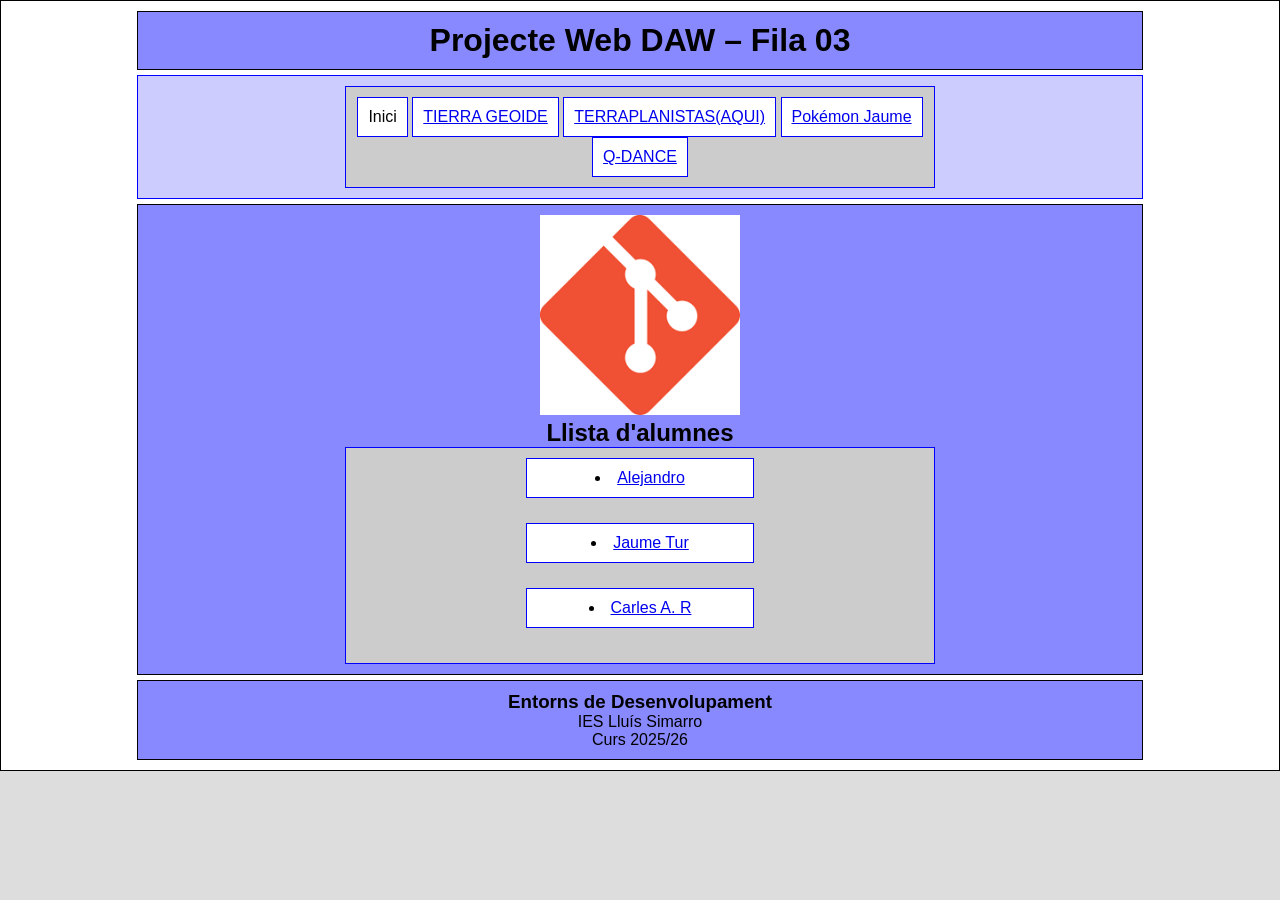
<file: index.html>
<!DOCTYPE html>
<html lang="ca">
<head>
  <meta charset="utf-8">
  <title>Projecte Web DAW – Treballant amb GIT</title>
  <link rel="stylesheet" href="./css/estils.css">
</head>

<body>
  <div id="contenidor">
  
    <header id="cap">
        <h1>Projecte Web DAW – Fila 03</h1>
    </header>

    <nav id="menu">
        <ul>
            <li>Inici</li>

            <li><a href="include/TierraGeoide/geoide.html">TIERRA GEOIDE</a></li>
            <li><a href="include/TierraGeoide/tierraplana.html">TERRAPLANISTAS(AQUI)</a></li>
            <li><a href="include/pokemon_jaume/pagina1.html">Pokémon Jaume</a></li>
            <li><a href="include/QDance/index.html">Q-DANCE</a></li>

        </ul>
    </nav>

    <main id="principal">

        <figure>
            <img src="./img/git.png" alt="Logo Git" class="imatge">
        </figure>

        <h2>Llista d'alumnes</h2>

        <ul id="llistat-alumnes">

            <li> <a href="./html/alejandro.html">Alejandro</a><br></li>
            <li><a href="include/jaume_tur.html">Jaume Tur</a></li>
            <li><a href="html/carles_alberola.html">Carles A. R</a></li>
        </ul>

    </main>

    <footer id="peu">
        <h3>Entorns de Desenvolupament</h3>
        <p>IES Lluís Simarro <br> Curs 2025/26</p>
    </footer>

  </div>
</body>
</html>
</file>
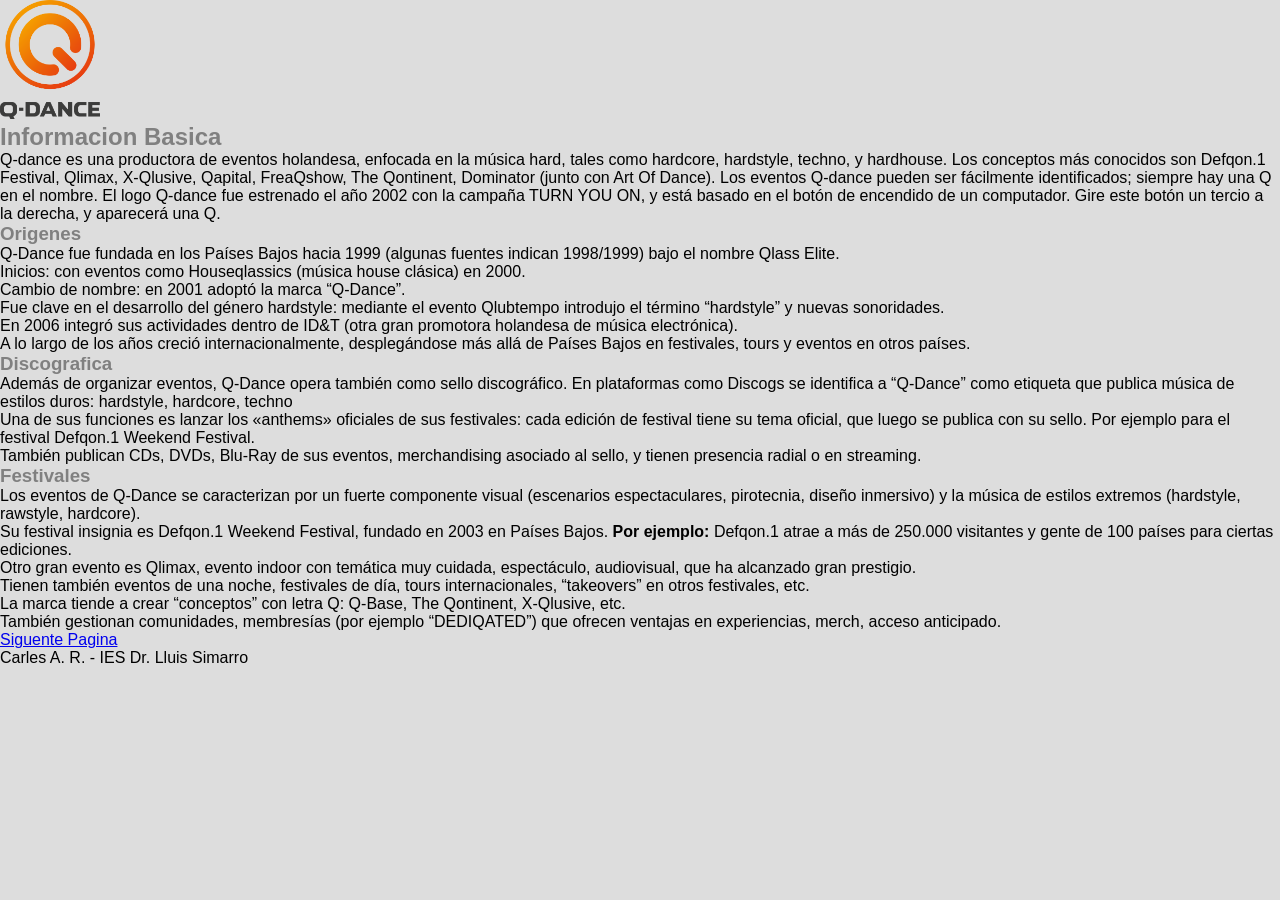
<file: include/QDance/index.html>
<!DOCTYPE html>
<html lang="en">
<head>
    <meta charset="UTF-8">
    <meta name="viewport" content="width=device-width, initial-scale=1.0">
    <title>Q-Dance - (Carles. A. R)</title>
    <link rel="stylesheet" href="../../css/estils.css">
</head>
<body>
    <img src="../../img/Q-dance_logo_2018.png" alt="" width="100px">
    <article>
        <h2 style="color: gray;">Informacion Basica</h2>
        <p>Q-dance es una productora de eventos holandesa, enfocada en la música hard, tales como hardcore, hardstyle, techno, y hardhouse. Los conceptos más conocidos son Defqon.1 Festival, Qlimax, X-Qlusive, Qapital, FreaQshow, The Qontinent, Dominator (junto con Art Of Dance). Los eventos Q-dance pueden ser fácilmente identificados; siempre hay una Q en el nombre. El logo Q-dance fue estrenado el año 2002 con la campaña TURN YOU ON, y está basado en el botón de encendido de un computador. Gire este botón un tercio a la derecha, y aparecerá una Q.</p>
        <section>
            <h3 style="color: gray;">Origenes</h3>
            <p>Q-Dance fue fundada en los Países Bajos hacia 1999 (algunas fuentes indican 1998/1999) bajo el nombre Qlass Elite.</p>
            <ul>
                <li>Inicios: con eventos como Houseqlassics (música house clásica) en 2000.</li>
                <li>Cambio de nombre: en 2001 adoptó la marca “Q‐Dance”.</li>
                <li>Fue clave en el desarrollo del género hardstyle: mediante el evento Qlubtempo introdujo el término “hardstyle” y nuevas sonoridades.</li>
                <li>En 2006 integró sus actividades dentro de ID&T (otra gran promotora holandesa de música electrónica). </li>
                <li>A lo largo de los años creció internacionalmente, desplegándose más allá de Países Bajos en festivales, tours y eventos en otros países.</li>
            </ul>
        </section>
        <section>
            <h3 style="color: gray;">Discografica</h3>
            <p>Además de organizar eventos, Q-Dance opera también como sello discográfico. En plataformas como Discogs se identifica a “Q-Dance” como etiqueta que publica música de estilos duros: hardstyle, hardcore, techno</p>
            <ul>
                <li>Una de sus funciones es lanzar los «anthems» oficiales de sus festivales: cada edición de festival tiene su tema oficial, que luego se publica con su sello. Por ejemplo para el festival Defqon.1 Weekend Festival.</li>
                <li>También publican CDs, DVDs, Blu-Ray de sus eventos, merchandising asociado al sello, y tienen presencia radial o en streaming.</li>
            </ul>
        </section>
        <section>
            <h3  style="color: gray;">Festivales</h3>
            <p>Los eventos de Q-Dance se caracterizan por un fuerte componente visual (escenarios espectaculares, pirotecnia, diseño inmersivo) y la música de estilos extremos (hardstyle, rawstyle, hardcore).</p>
            <ul>
                <li>Su festival insignia es Defqon.1 Weekend Festival, fundado en 2003 en Países Bajos. <b>Por ejemplo:</b> Defqon.1 atrae a más de 250.000 visitantes y gente de 100 países para ciertas ediciones.</li>
                <li>Otro gran evento es Qlimax, evento indoor con temática muy cuidada, espectáculo, audiovisual, que ha alcanzado gran prestigio.</li>
                <li>Tienen también eventos de una noche, festivales de día, tours internacionales, “takeovers” en otros festivales, etc.</li>
                <li>La marca tiende a crear “conceptos” con letra Q: Q-Base, The Qontinent, X-Qlusive, etc.</li>
                <li>También gestionan comunidades, membresías (por ejemplo “DEDIQATED”) que ofrecen ventajas en experiencias, merch, acceso anticipado.</li>
            </ul>
        </section>
    </article>
    <a href="apartat.html">Siguente Pagina</a>
    <footer>Carles A. R. - IES Dr. Lluis Simarro</footer>
</body>
</html>
</file>
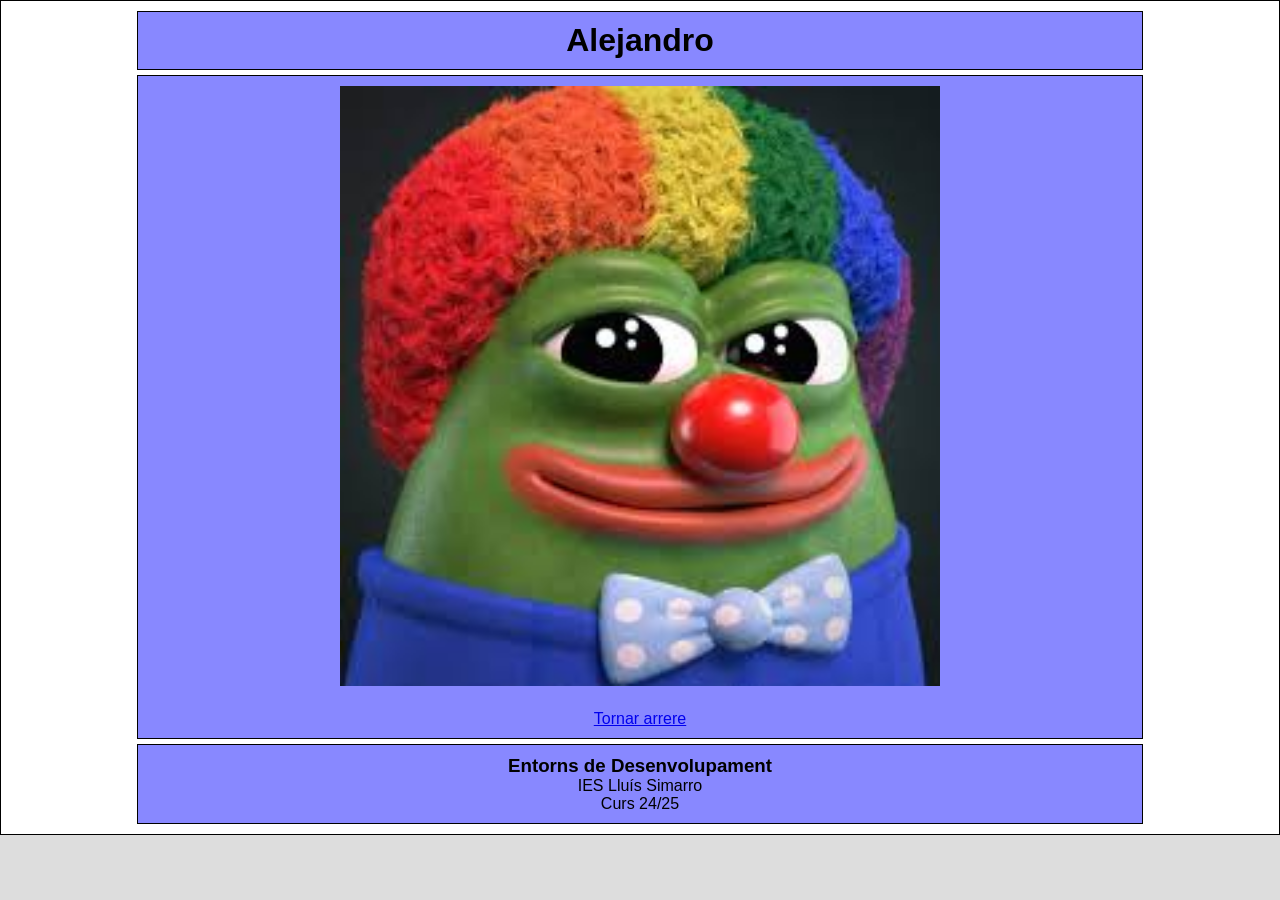
<file: html/alejandro.html>
<!doctype html>

<html lang="ca">
<head>
  <meta charset="utf-8"/>
  <title>Pàgina de l'alumne Alejandro</title>
  <link rel="stylesheet" href="../css/estils.css">
</head>

<body>
  <div id="contenidor">
    <div id="cap">
        <h1>Alejandro</h1>		
    </div>

    <div id="principal">		
        <figure>
            <img src="../img/alejandro.jpg" alt="Foto d'Alejandro" class="imatgealumne" />
        </figure>

        
        <p style="text-align:center; margin-top: 20px;">
            <a href="../index.html">Tornar arrere</a>
        </p>
    </div>

    <div id="peu">
        <h3>Entorns de Desenvolupament</h3>
        <p>IES Lluís Simarro <br> Curs 24/25</p>		
    </div>
  </div>
</body>
</html>
</file>
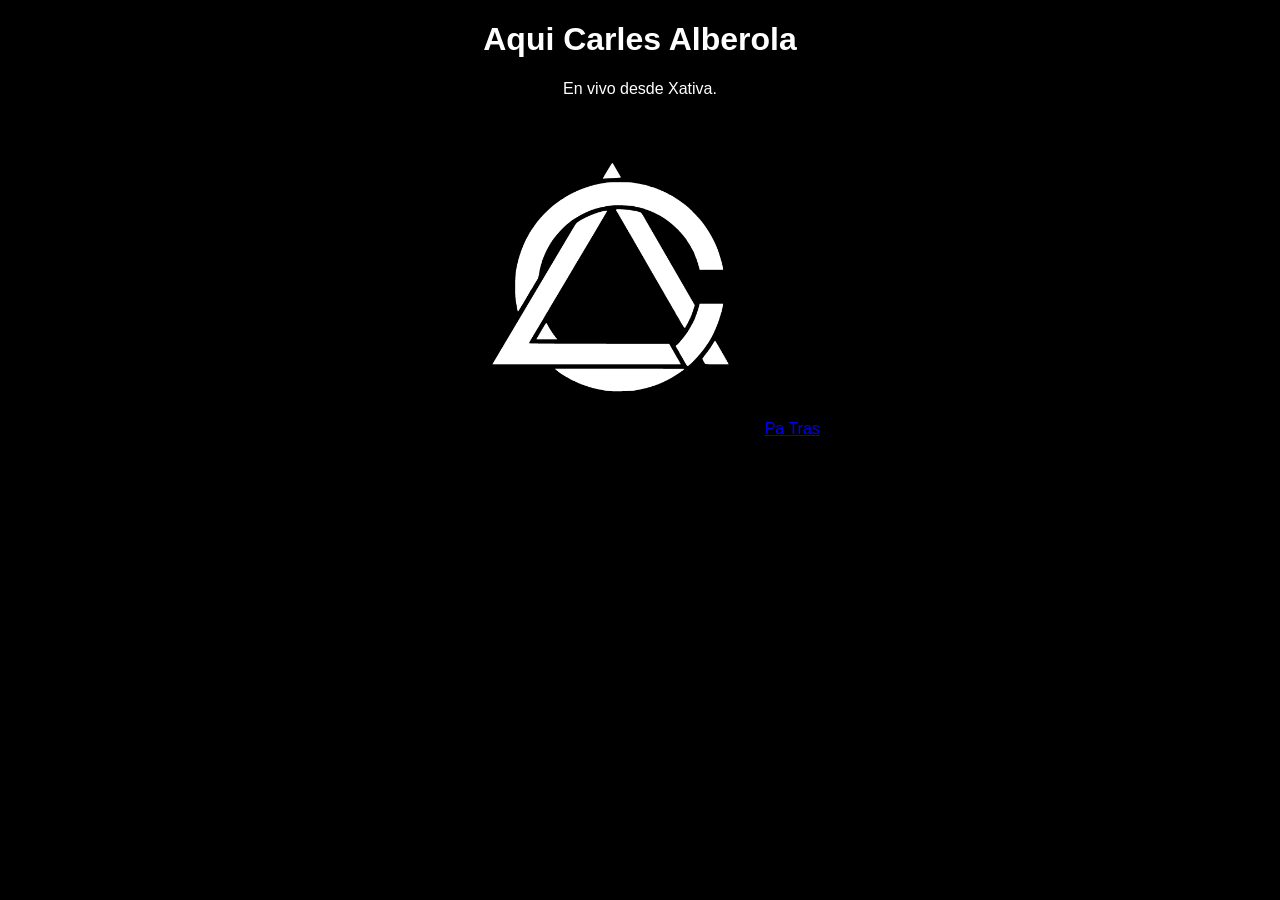
<file: html/carles_alberola.html>
<!DOCTYPE html>
<html lang="ca">
<head>
    <meta charset="UTF-8">
    <title>Pàgina personal de Jaume Tur</title>
    <style>
        body {
            font-family: Arial, sans-serif;
            text-align: center;
            color: white;
            background-color: #000000;
        }
        img {
            width: 300px;
            border-radius: 10px;
            margin-top: 20px;
        }
    </style>
</head>
<body>
    <h1>Aqui Carles Alberola</h1>
    <p>En vivo desde Xativa.</p>
    <img src="../img/img_Carles.png" alt="Imatge Jaume Charmander">

    <a href="../index.html">Pa Tras</a>
</body>
</html>
</file>
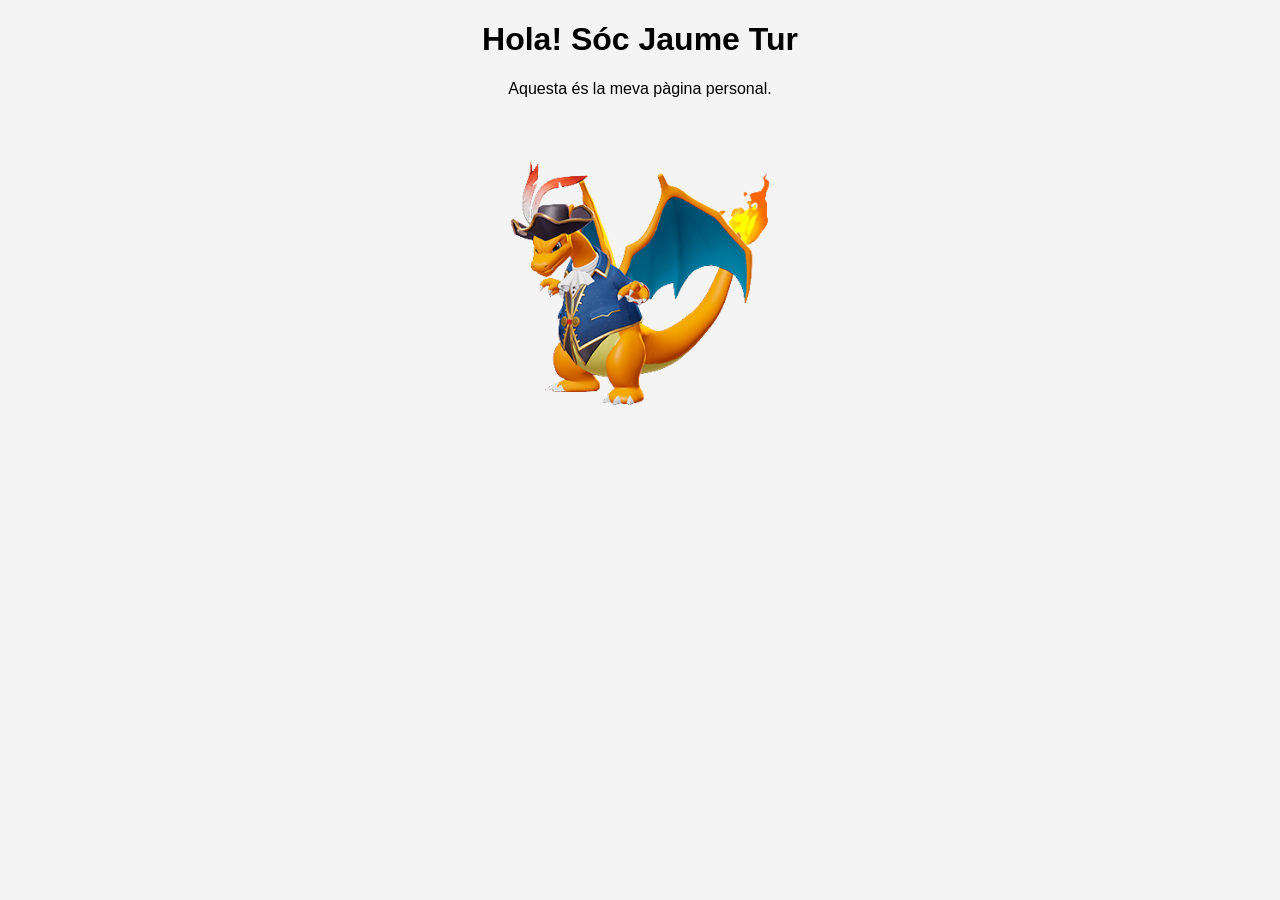
<file: include/jaume_tur.html>
<!DOCTYPE html>
<html lang="ca">
<head>
    <meta charset="UTF-8">
    <title>Pàgina personal de Jaume Tur</title>
    <style>
        body {
            font-family: Arial, sans-serif;
            text-align: center;
            background-color: #f4f4f4;
        }
        img {
            width: 300px;
            border-radius: 10px;
            margin-top: 20px;
        }
    </style>
</head>
<body>
    <h1>Hola! Sóc Jaume Tur</h1>
    <p>Aquesta és la meva pàgina personal.</p>
    <img src="../img/img_jaume.jpg" alt="Imatge Jaume Charmander">
</body>
</html>
</file>
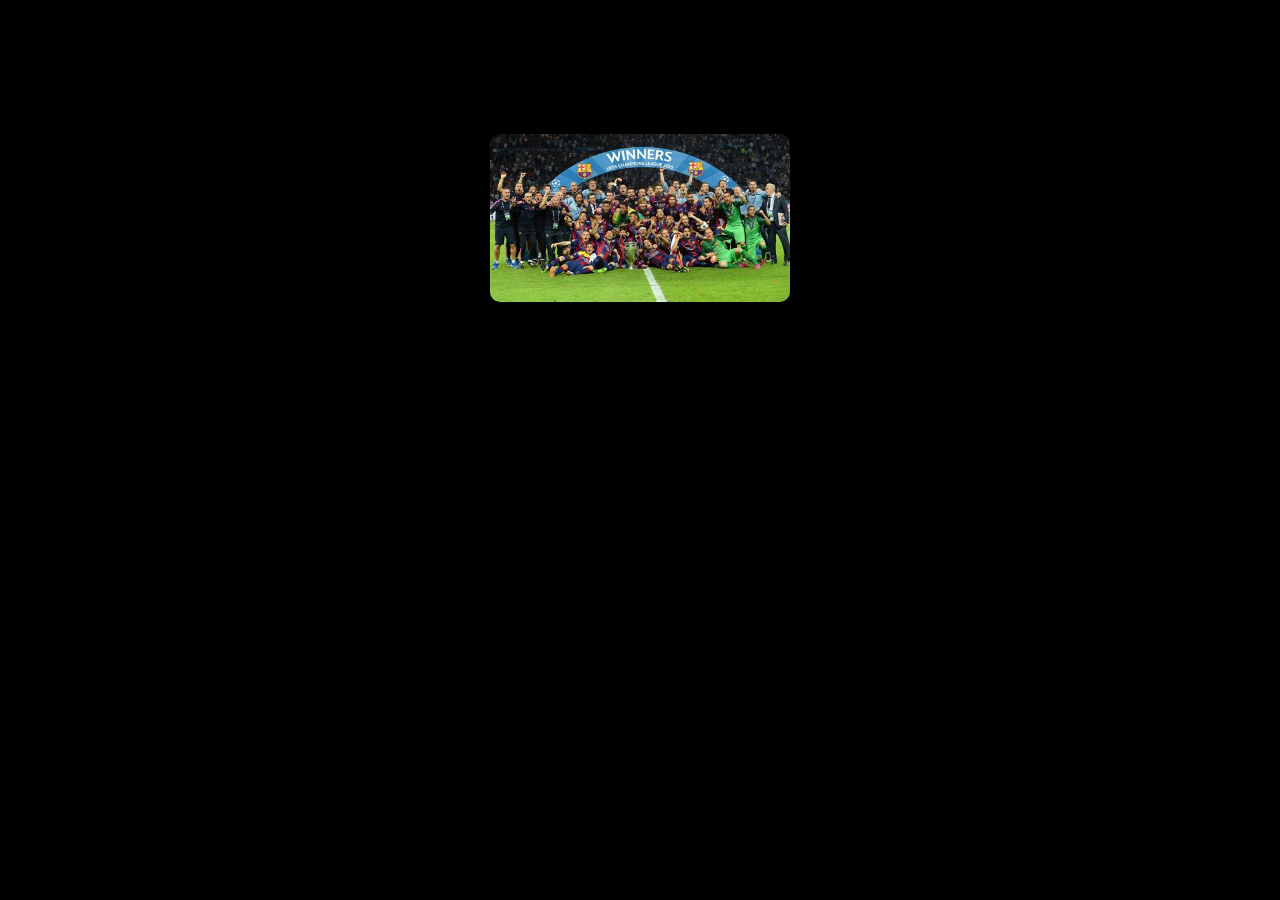
<file: include/pablojordan.html>
<!DOCTYPE html>
<html lang="ca">
<head>
    <meta charset="UTF-8">
    <title>Pàgina personal de Pablo Jordan</title>
    <style>
        body {
            font-family: Arial, sans-serif;
            text-align: center;
            background-color: black;
        }
        img {
            width: 300px;
            border-radius: 10px;
            margin-top: 20px;
        }
    </style>
</head>
<body>
    <h1>Visca el Barça!!</h1>
    <p>Aquesta és la meva pàgina personal.</p>
    <img src="../img/img_pablo2.jpg" alt="Tituls i estadi">
</body>
</html>
</file>
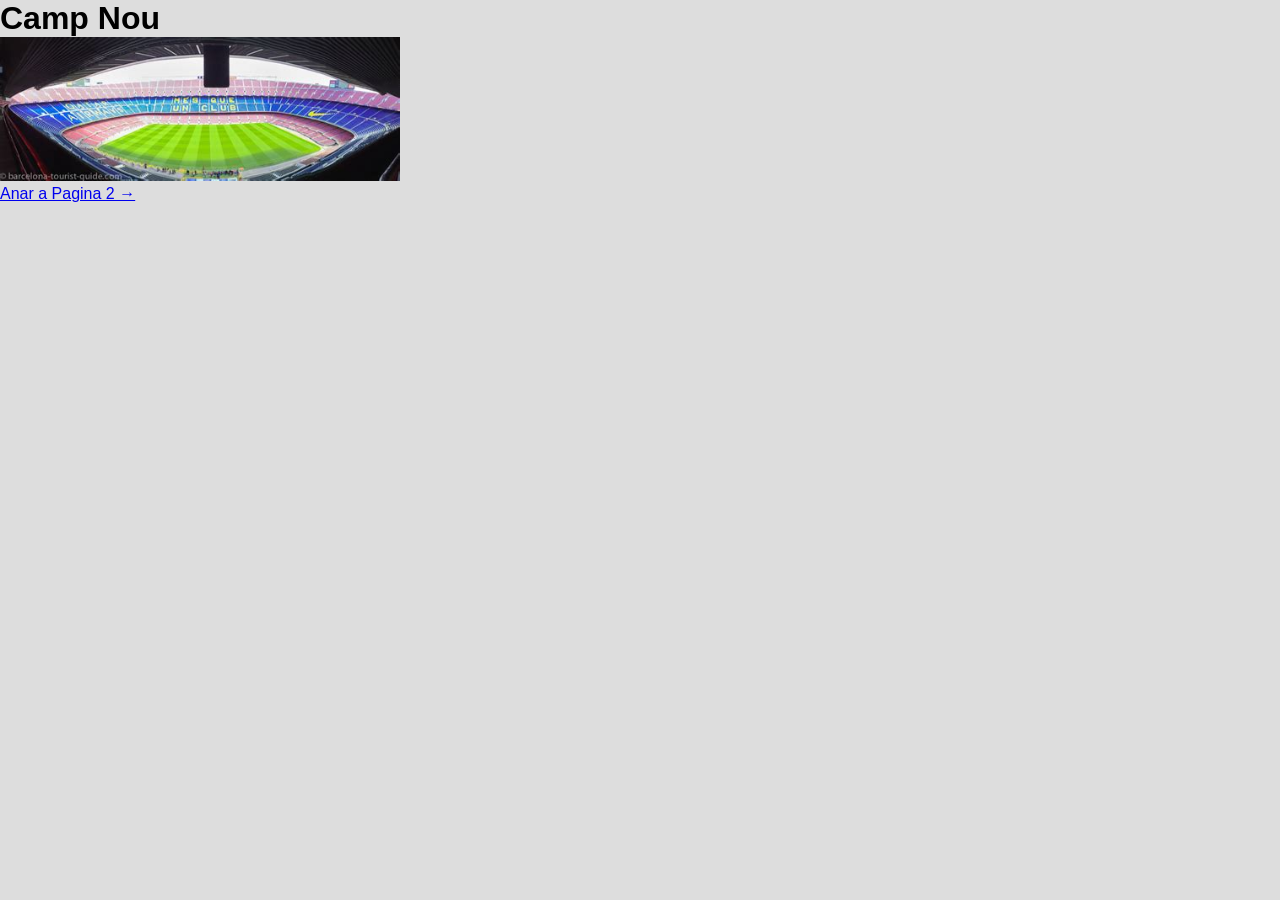
<file: include/barcelona/estadio.html>
<!DOCTYPE html>
<html lang="en">
<head>
    <meta charset="UTF-8">
    <meta name="viewport" content="width=device-width, initial-scale=1.0">
    <title>Estadi FC Barcelona</title>
    <link rel="stylesheet" href="../../css/estils.css">
</head>
<body>
    <h1>Camp Nou</h1>
    
    <img src="../../img/img_pablo3.jpg" alt="estadio" width="400">

    <p><a href="titulos.html">Anar a Pagina 2 →</a></p>
</body>
</html>
</file>
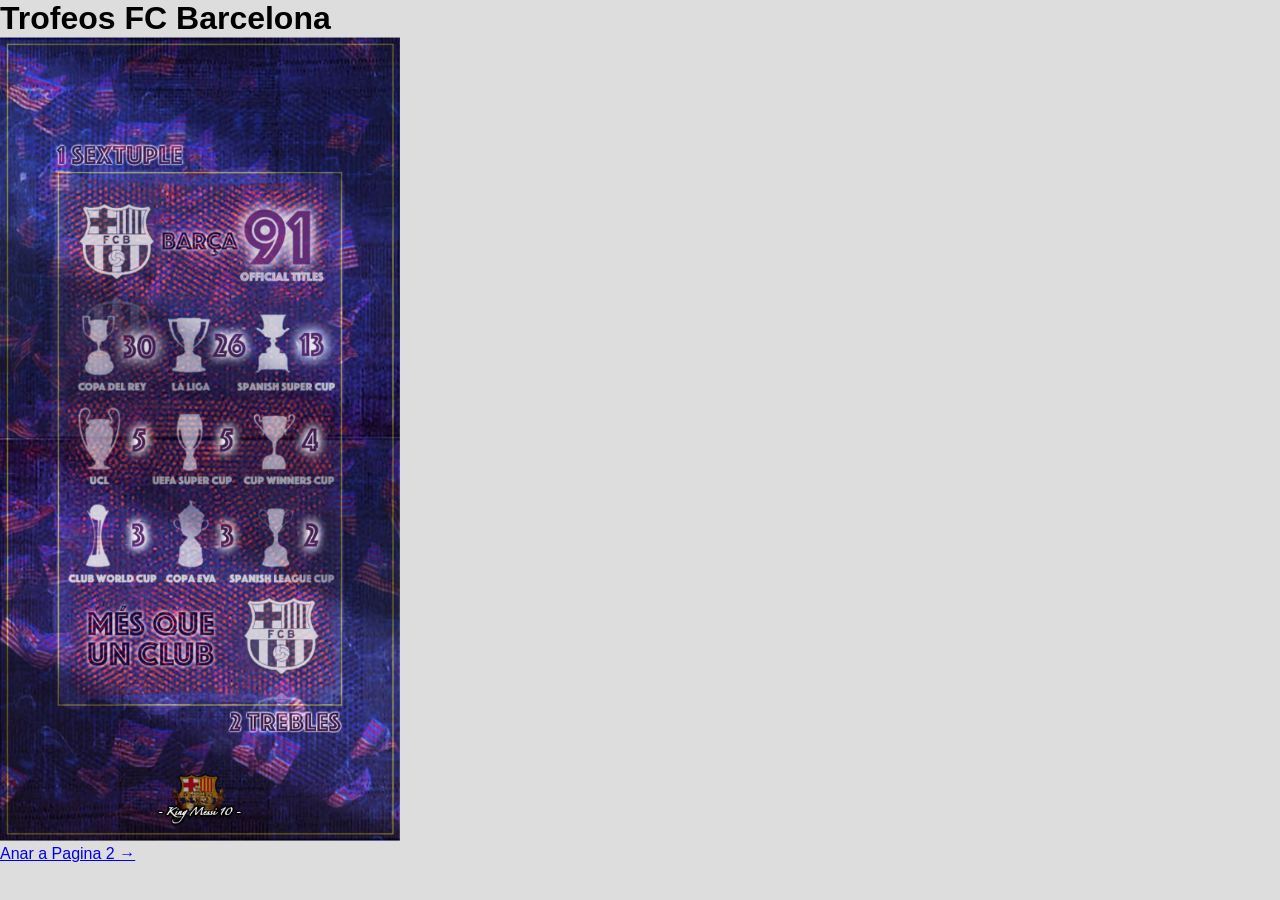
<file: include/barcelona/titulos.html>
<!DOCTYPE html>
<html lang="en">
<head>
    <meta charset="UTF-8">
    <meta name="viewport" content="width=device-width, initial-scale=1.0">
    <title>Títulos del Barcelona</title>
    <link rel="stylesheet" href="../../css/estils.css">
</head>
<body>
    <h1>Trofeos FC Barcelona</h1>
    
    <img src="../../img/img_pablo.jpg" alt="Titulos" width="400">

    <p><a href="estadio.html">Anar a Pagina 2 →</a></p>
</body>
</html>
</file>
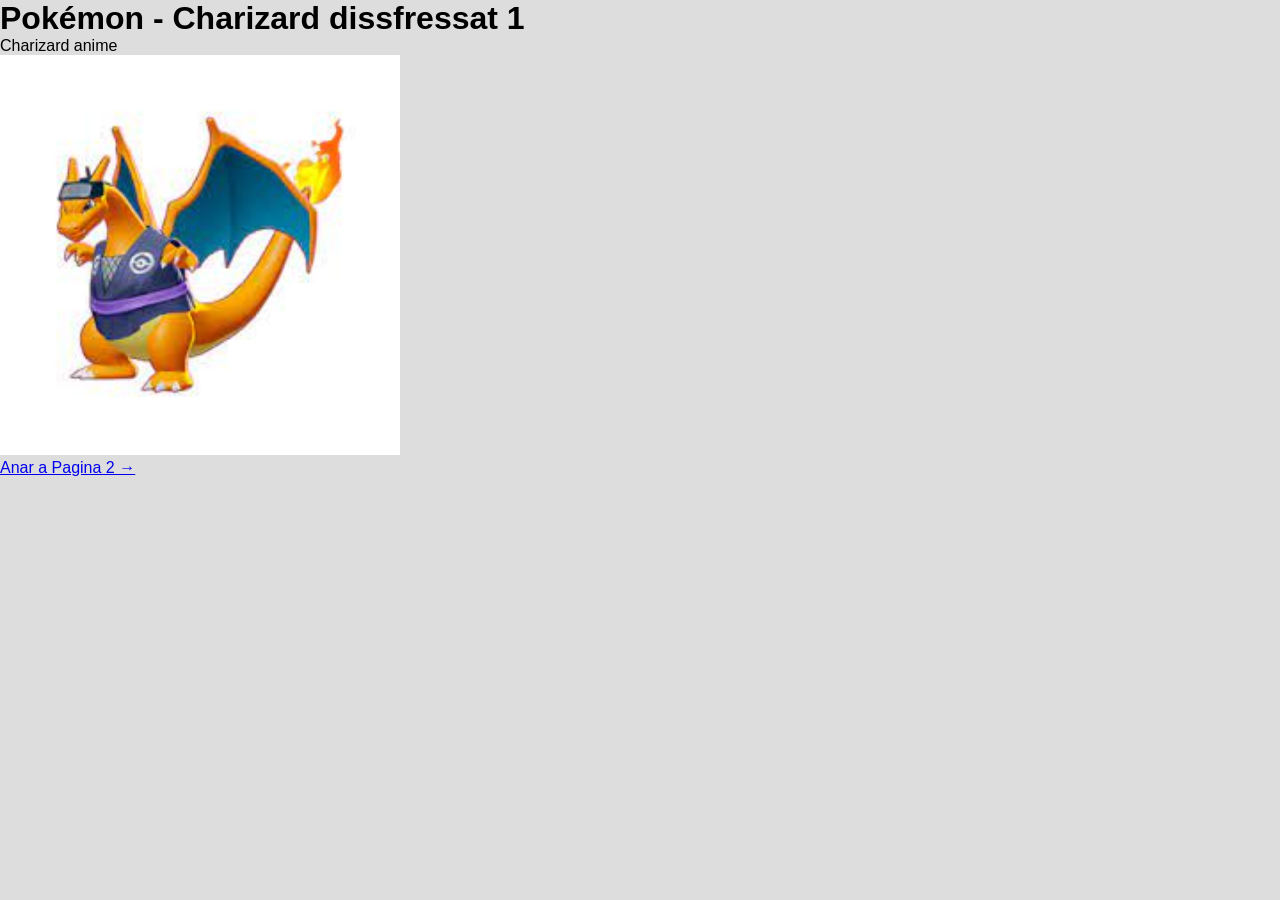
<file: include/pokemon_jaume/pagina1.html>
<!DOCTYPE html>
<html lang="en">
<head>
    <meta charset="UTF-8">
    <meta name="viewport" content="width=device-width, initial-scale=1.0">
    <title>Pokémon – Pàgina 1</title>
    <link rel="stylesheet" href="../../css/estils.css">
</head>
<body>
    <h1>Pokémon - Charizard dissfressat 1</h1>
    <p>Charizard anime</p>
    <img src="../../img/img_jaume1.jpg" alt="Charizard1" width="400">

    <p><a href="pagina2.html">Anar a Pagina 2 →</a></p>
</body>
</html>
</file>
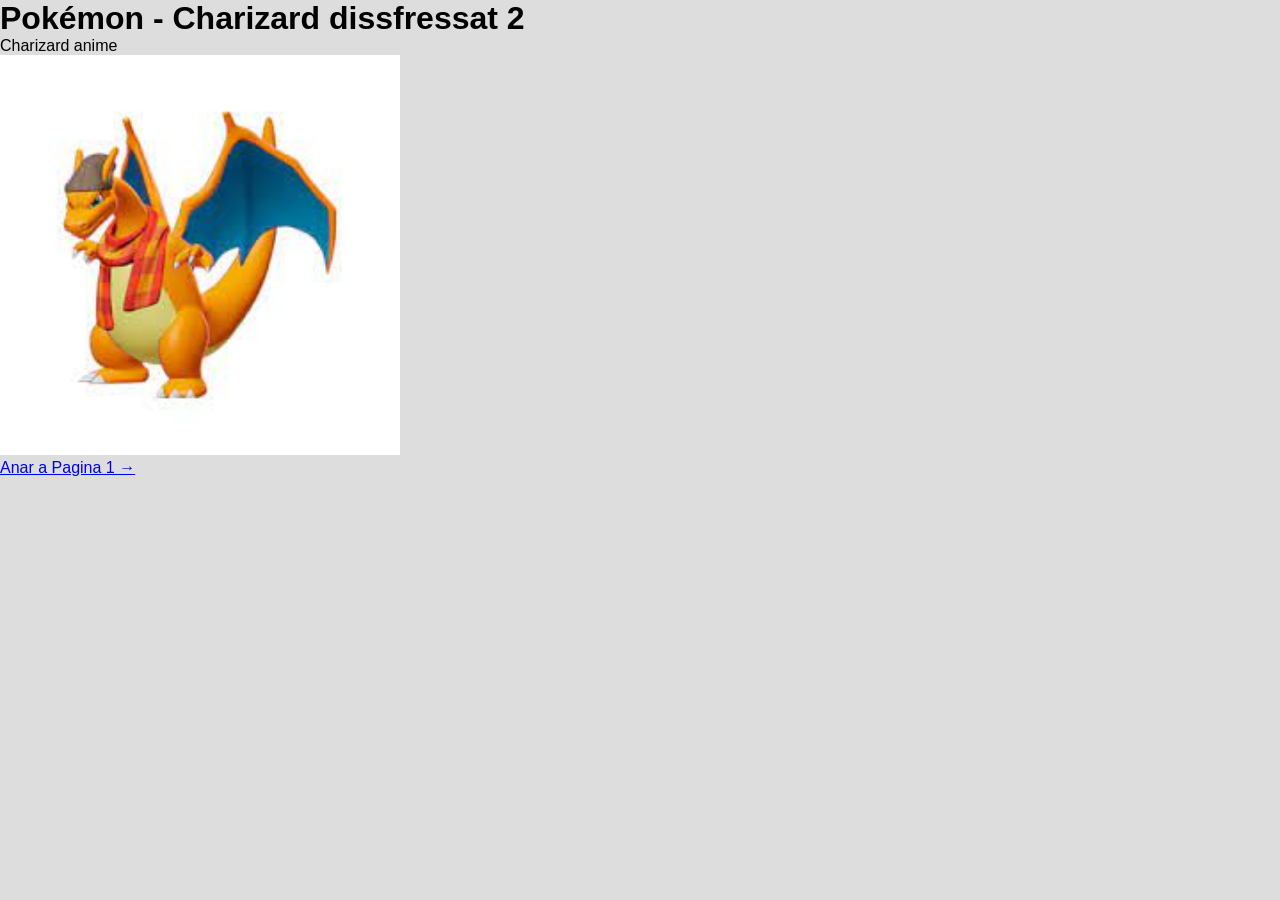
<file: include/pokemon_jaume/pagina2.html>
<!DOCTYPE html>
<html lang="en">
<head>
    <meta charset="UTF-8">
    <meta name="viewport" content="width=device-width, initial-scale=1.0">
    <title>Pokémon – Pàgina 2</title>
    <link rel="stylesheet" href="../../css/estils.css">
</head>
<body>
    <h1>Pokémon - Charizard dissfressat 2</h1>
    <p>Charizard anime</p>
    <img src="../../img/img_jaume2.jpg" alt="Charizard2" width="400">

    <p><a href="pagina1.html">Anar a Pagina 1 →</a></p>
</body>
</html>
</file>
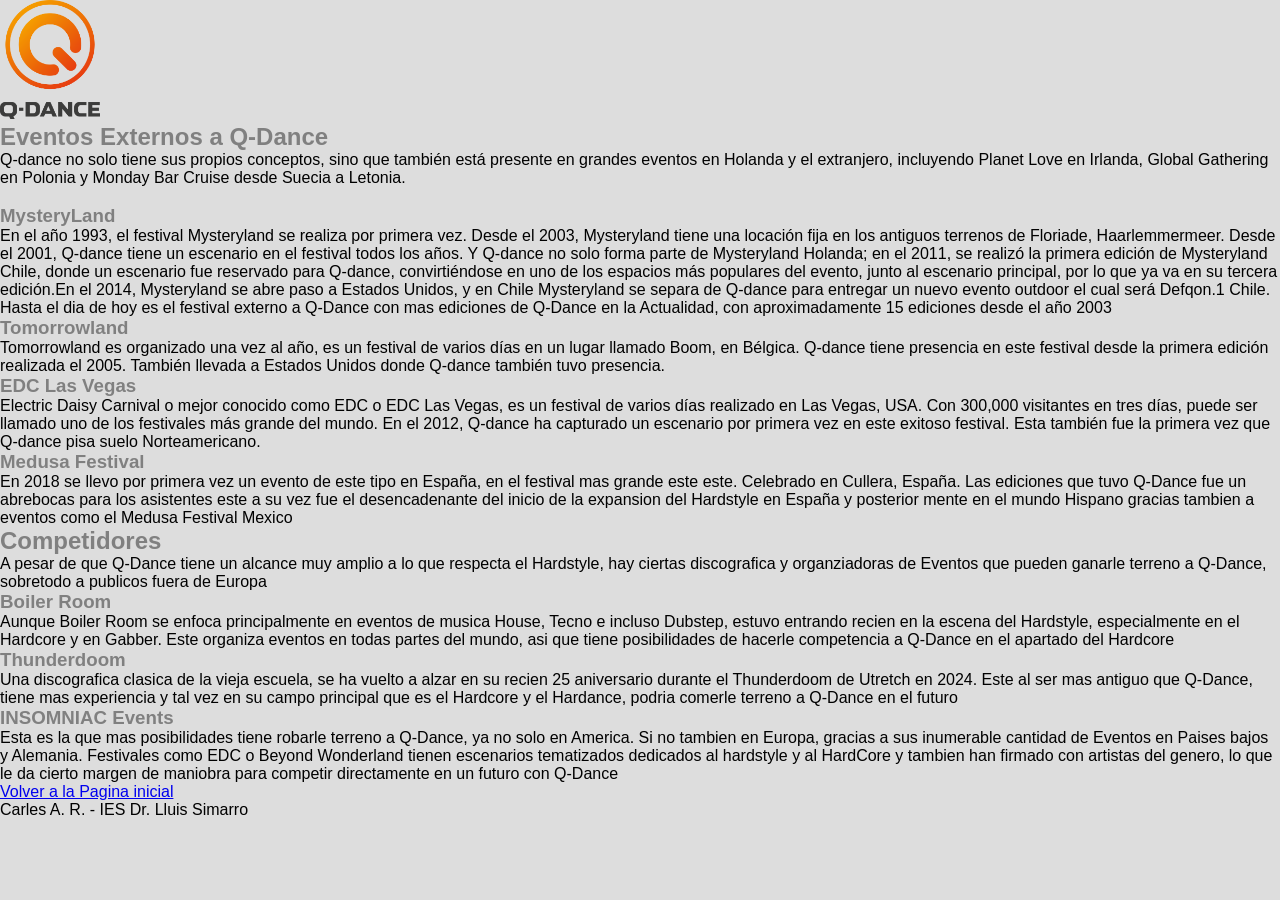
<file: include/QDance/apartat.html>
<!DOCTYPE html>
<html lang="en">
<head>
    <meta charset="UTF-8">
    <meta name="viewport" content="width=device-width, initial-scale=1.0">
    <title>Eventos Externos de Q-Dance - (Carles. A. R)</title>
    <link rel="stylesheet" href="../../css/estils.css">
</head>
<body>
    <img src="../../img/Q-dance_logo_2018.png" alt="" width="100px">
    <article>
        <section>
        <h2 style="color: gray;">Eventos Externos a Q-Dance</h2>
        <p>Q-dance no solo tiene sus propios conceptos, sino que también está presente en grandes eventos en Holanda y el extranjero, incluyendo Planet Love en Irlanda, Global Gathering en Polonia y Monday Bar Cruise desde Suecia a Letonia.</p>
        <br>
        <h3 style="color: gray;">MysteryLand</h3>
        <p>En el año 1993, el festival Mysteryland se realiza por primera vez. Desde el 2003, Mysteryland tiene una locación fija en los antiguos terrenos de Floriade, Haarlemmermeer. Desde el 2001, Q-dance tiene un escenario en el festival todos los años. Y Q-dance no solo forma parte de Mysteryland Holanda; en el 2011, se realizó la primera edición de Mysteryland Chile, donde un escenario fue reservado para Q-dance, convirtiéndose en uno de los espacios más populares del evento, junto al escenario principal, por lo que ya va en su tercera edición.En el 2014, Mysteryland se abre paso a Estados Unidos, y en Chile Mysteryland se separa de Q-dance para entregar un nuevo evento outdoor el cual será Defqon.1 Chile. Hasta el dia de hoy es el festival externo a Q-Dance con mas ediciones de Q-Dance en la Actualidad, con aproximadamente 15 ediciones desde el año 2003</p>
        <h3 style="color: gray;">Tomorrowland</h3>
        <p>Tomorrowland es organizado una vez al año, es un festival de varios días en un lugar llamado Boom, en Bélgica. Q-dance tiene presencia en este festival desde la primera edición realizada el 2005. También llevada a Estados Unidos donde Q-dance también tuvo presencia.</p>
        <h3 style="color: gray;">EDC Las Vegas</h3>
        <p>Electric Daisy Carnival o mejor conocido como EDC o EDC Las Vegas, es un festival de varios días realizado en Las Vegas, USA. Con 300,000 visitantes en tres días, puede ser llamado uno de los festivales más grande del mundo. En el 2012, Q-dance ha capturado un escenario por primera vez en este exitoso festival. Esta también fue la primera vez que Q-dance pisa suelo Norteamericano. </p>
        <h3 style="color: gray;">Medusa Festival</h3>
        <p>En 2018 se llevo por primera vez un evento de este tipo en España, en el festival mas grande este este. Celebrado en Cullera, España. Las ediciones que tuvo Q-Dance fue un abrebocas para los asistentes este a su vez fue el desencadenante del inicio de la expansion del Hardstyle en España y posterior mente en el mundo Hispano gracias tambien a eventos como el Medusa Festival Mexico</p>
        </section>
        <section>
        <h2 style="color: gray;">Competidores</h3>
        <p>A pesar de que  Q-Dance tiene un alcance muy amplio a lo que respecta el Hardstyle, hay ciertas discografica y organziadoras de Eventos que pueden ganarle terreno a Q-Dance, sobretodo a publicos fuera de Europa</p>
        <h3 style="color: gray;">Boiler Room</h3>
        <p>Aunque Boiler Room se enfoca principalmente en eventos de musica House, Tecno e incluso Dubstep, estuvo entrando recien en la escena del Hardstyle, especialmente en el Hardcore y en Gabber. Este organiza eventos en todas partes del mundo, asi que tiene posibilidades de hacerle competencia a Q-Dance en el apartado del Hardcore</p>
        <h3 style="color: gray;">Thunderdoom</h3>
        <p>Una discografica clasica de la vieja escuela, se ha vuelto a alzar en su recien 25 aniversario durante el Thunderdoom de Utretch en 2024. Este al ser mas antiguo que Q-Dance, tiene mas experiencia y tal vez en su campo principal que es el Hardcore y el Hardance, podria comerle terreno a Q-Dance en el futuro</p>
        <h3 style="color: gray;">INSOMNIAC Events</h3>
        <p>Esta es la que mas posibilidades tiene robarle terreno a Q-Dance, ya no solo en America. Si no tambien en Europa, gracias a sus inumerable cantidad de Eventos en Paises bajos y Alemania. Festivales como EDC o Beyond Wonderland tienen escenarios tematizados dedicados al hardstyle y al HardCore  y tambien han firmado con artistas del genero, lo que le da cierto margen de maniobra para competir directamente en un futuro con Q-Dance</p>
        </section>
    </article>
    <a href="index.html">Volver a la Pagina inicial</a>
    <footer>Carles A. R. - IES Dr. Lluis Simarro</footer>
</body>
</html>
</file>
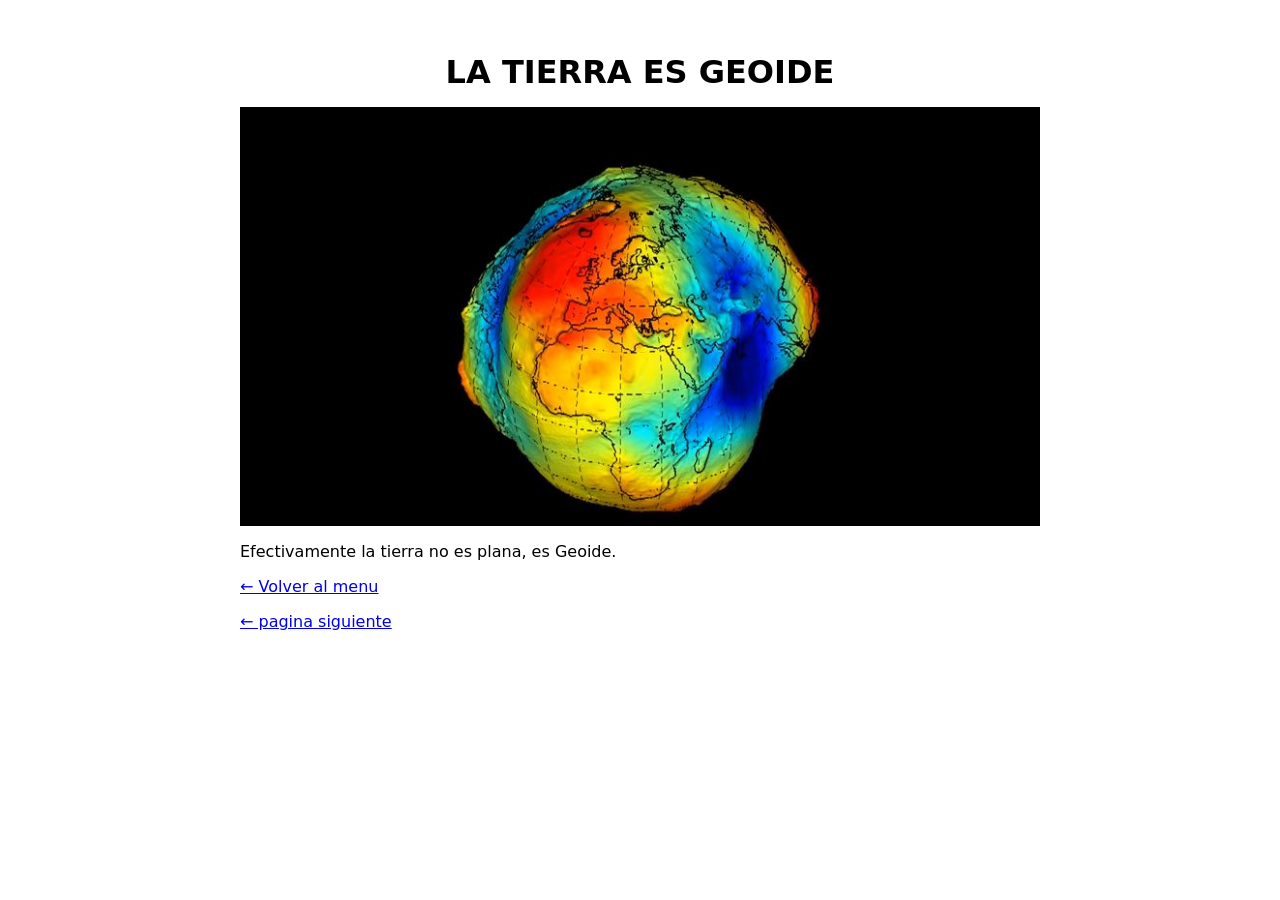
<file: include/TierraGeoide/geoide.html>
<!doctype html>
<html lang="es">
<head>
  <meta charset="utf-8">
  <meta name="viewport" content="width=device-width,initial-scale=1">
  <title>La Tierra es Geoide</title>
  <style>
    body { font-family: system-ui, -apple-system, "Segoe UI", Roboto, "Helvetica Neue", Arial; margin: 2rem; display:flex; flex-direction:column; align-items:center; }
    main { max-width:800px; width:100%; }
    h1 { text-align:center; margin-bottom:1rem; text-transform:uppercase; }
    .imagen { display:block; max-width:100%; height:auto; margin:0 auto 1rem; }
  </style>
</head>
<body>
  <main>
    
    <h1>LA TIERRA ES GEOIDE</h1>

   
    <img src="../../img/geoide.jpg" alt="Imagen de la Tierra" class="imagen">

   
    <p>
      Efectivamente la tierra no es plana, es Geoide.
    </p>

    <p><a href="../../index.html" class="volver">← Volver al menu</a></p>
    <p><a href="./tierraplana.html" class="volver">← pagina siguiente</a></p>
  </main>
</body>
</html>
</file>
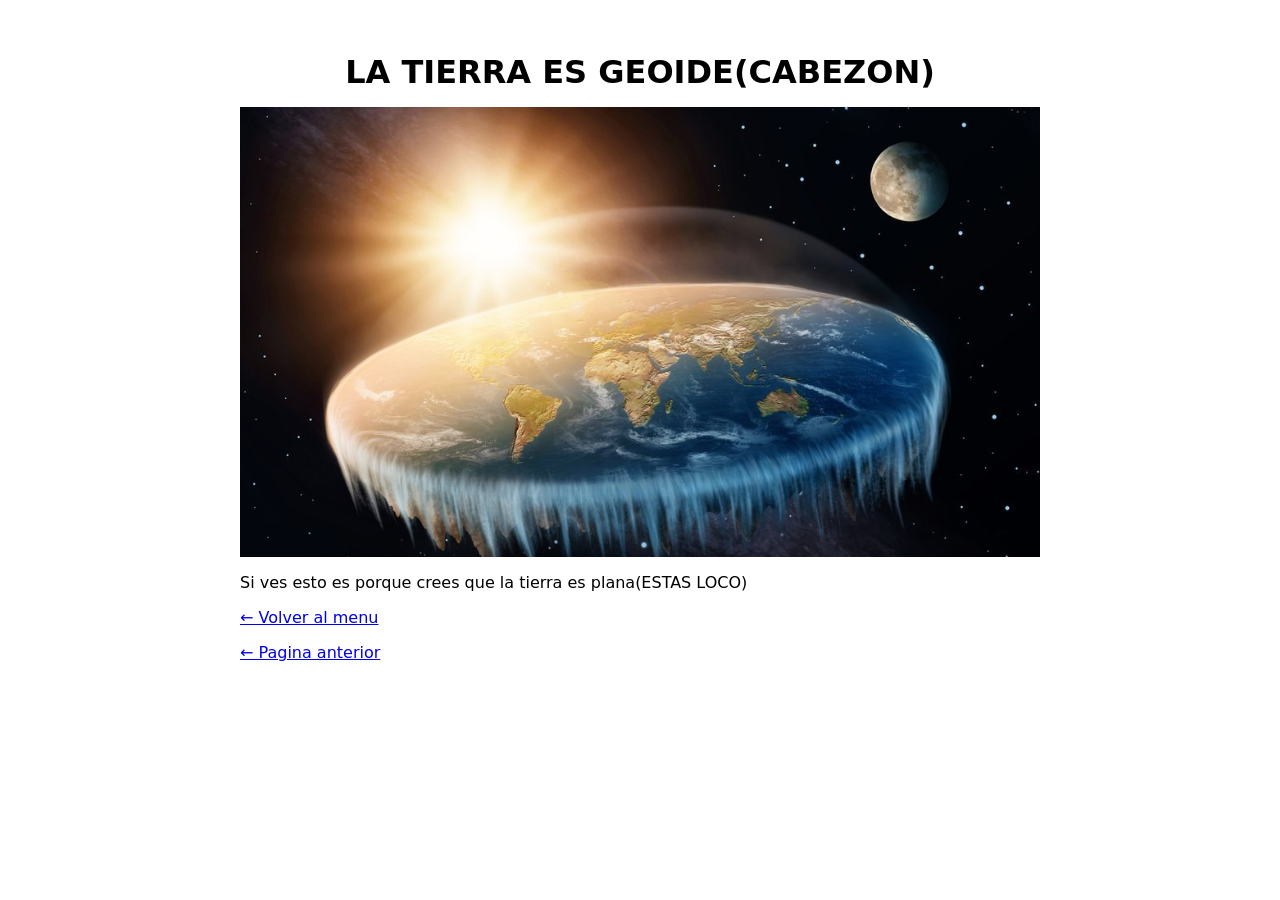
<file: include/TierraGeoide/tierraplana.html>
<!doctype html>
<html lang="es">
<head>
  <meta charset="utf-8">
  <meta name="viewport" content="width=device-width,initial-scale=1">
  <title>La Tierra es Geoide</title>
  <style>
    body { font-family: system-ui, -apple-system, "Segoe UI", Roboto, "Helvetica Neue", Arial; margin: 2rem; display:flex; flex-direction:column; align-items:center; }
    main { max-width:800px; width:100%; }
    h1 { text-align:center; margin-bottom:1rem; text-transform:uppercase; }
    .imagen { display:block; max-width:100%; height:auto; margin:0 auto 1rem; }
  </style>
</head>
<body>
  <main>
    
    <h1>LA TIERRA ES GEOIDE(CABEZON)</h1>

   
    <img src="../../img/tierraplana.jpg" alt="Imagen de la Tierra" class="imagen">

   
    <p>
      Si ves esto es porque crees que la tierra es plana(ESTAS LOCO)
    </p>

    <p><a href="../../index.html" class="volver">← Volver al menu</a></p>
    <p><a href="./geoide.html" class="volver">← Pagina anterior</a></p>
  </main>
</body>
</html>
</file>
<file: css/estils.css>
/* Estils web */
*{
	padding:0;
	margin:0;
	box-sizing:border-box;
	font-family:Arial, Helvetica, sans-serif;
}	
body{
	background-color:#DDD;
}

#contenidor{
	background-color:#FFF;
	margin-left:auto;
	margin-right:auto;
	text-align:center;
	padding:10px;
	border:solid black 1px;
	}
#cap{
	width:80%;
	background-color:#88F;
	margin-left:auto;
	margin-right:auto;
	text-align:center;
	padding:10px;
	border:solid black 1px;
	margin-bottom:5px;
	}
#menu{
	background-color:#CCF;
	width:80%;
	margin-left:auto;
	margin-right:auto;
	text-align:center;
	padding:10px;
	border:solid blue 1px;
	margin-bottom:5px;
	}
#menu ul{
	background-color:#CCC;
	margin-left:auto;
	margin-right:auto;
	text-align:center;
	padding:10px;
	border:solid blue 1px;
	width: 60%;
	}
#menu ul li{
	background-color:#FFF;
	list-style-type:none;
	display:inline-block;
	margin-left:auto;
	margin-right:auto;
	text-align:center;
	padding:10px;
	border:solid blue 1px;
}


#principal{
	width:80%;
	background-color:#88F;
	margin-left:auto;
	margin-right:auto;
	text-align:center;
	padding:10px;
	border:solid black 1px;
	margin-bottom:5px;
	}

#principal ul{
	background-color:#CCC;
	margin-left:auto;
	margin-right:auto;
	text-align:center;
	padding:10px;
	border:solid blue 1px;
	width: 60%;
	}
#principal ul li{
	background-color:#FFF;
	list-style-position: inside;
	margin-left:auto;
	margin-right:auto;
	text-align:center;
	padding:10px;
	border:solid blue 1px;
	width: 40%
}

#peu{
	width:80%;
	background-color:#88F;
	margin-left:auto;
	margin-right:auto;
	text-align:center;
	padding:10px;
	border:solid black 1px;
	}
.imatge{
	width:200px;
}
.imatgealumne{
	width:600px;
}
.imatgefoto{
	width:700px;
}


#llistat-alumnes li {
    margin-bottom: 25px; 
}

#llistat-alumnes figure {
    margin-top: 10px; 
}

.imatge-poblacio {
    width: 150px; 
    border-radius: 6px;
    margin-top: 10px;
}
</file>
